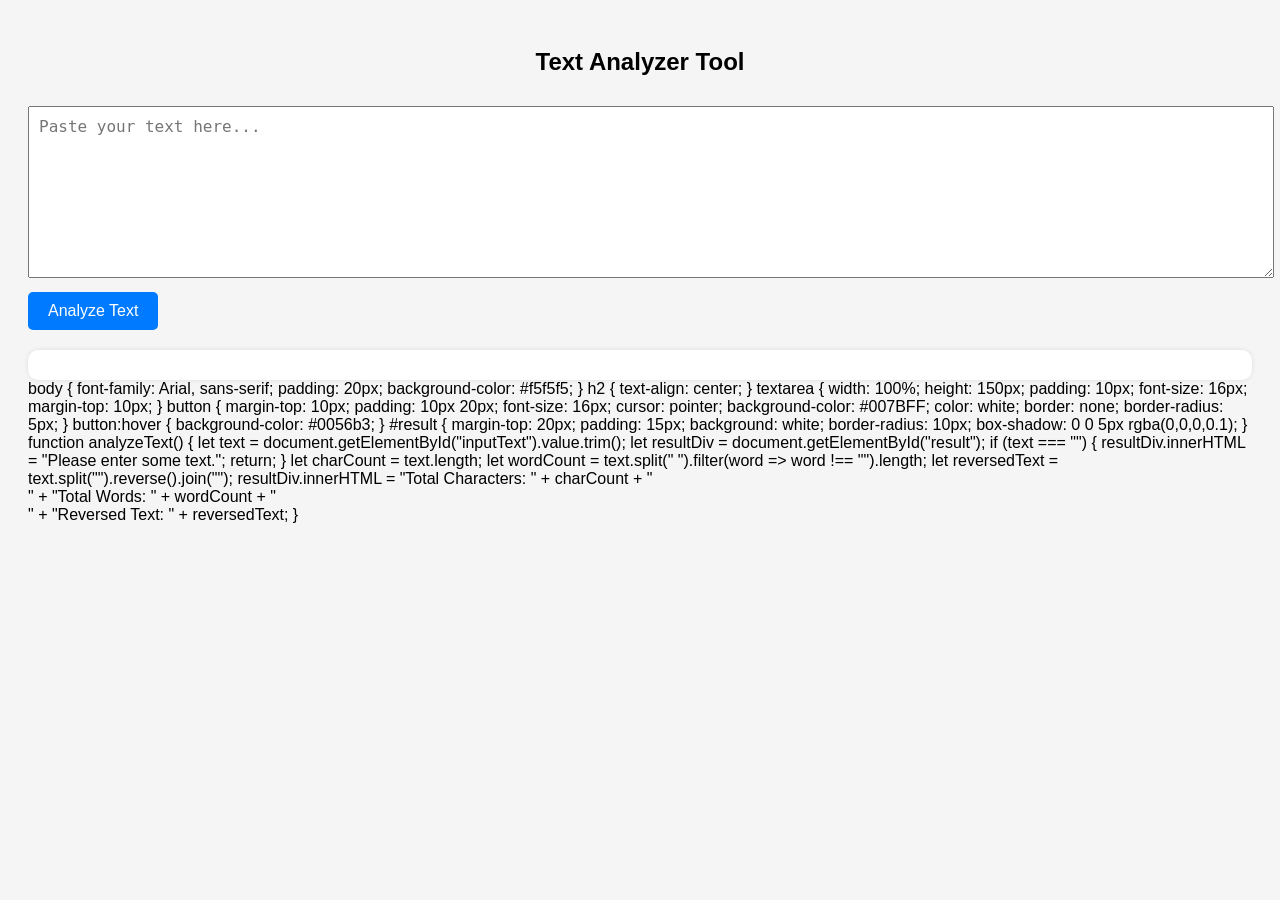
<file: Practice/index.html>
<!DOCTYPE html>
<html lang="en">
<head>
    <meta charset="UTF-8">
    <title>Text Analyzer</title>
    <link rel="stylesheet" href="style.css">
</head>
<body>
 
    <h2>Text Analyzer Tool</h2>
 
    <textarea id="inputText" placeholder="Paste your text here..."></textarea>
   
    <button onclick="analyzeText()">Analyze Text</button>
 
    <div id="result"></div>
 
    <script src="script.js"></script>
 
</body>
</html>
 
body {
    font-family: Arial, sans-serif;
    padding: 20px;
    background-color: #f5f5f5;
}
 
h2 {
    text-align: center;
}
 
textarea {
    width: 100%;
    height: 150px;
    padding: 10px;
    font-size: 16px;
    margin-top: 10px;
}
 
button {
    margin-top: 10px;
    padding: 10px 20px;
    font-size: 16px;
    cursor: pointer;
    background-color: #007BFF;
    color: white;
    border: none;
    border-radius: 5px;
}
 
button:hover {
    background-color: #0056b3;
}
 
#result {
    margin-top: 20px;
    padding: 15px;
    background: white;
    border-radius: 10px;
    box-shadow: 0 0 5px rgba(0,0,0,0.1);
}
 
function analyzeText() {
    let text = document.getElementById("inputText").value.trim();
    let resultDiv = document.getElementById("result");
 
    if (text === "") {
        resultDiv.innerHTML = "Please enter some text.";
        return;
    }
 
    let charCount = text.length;
    let wordCount = text.split(" ").filter(word => word !== "").length;
 
    let reversedText = text.split("").reverse().join("");
 
    resultDiv.innerHTML =
        "Total Characters: " + charCount + "<br>" +
        "Total Words: " + wordCount + "<br>" +
        "Reversed Text: " + reversedText;
}
</file>
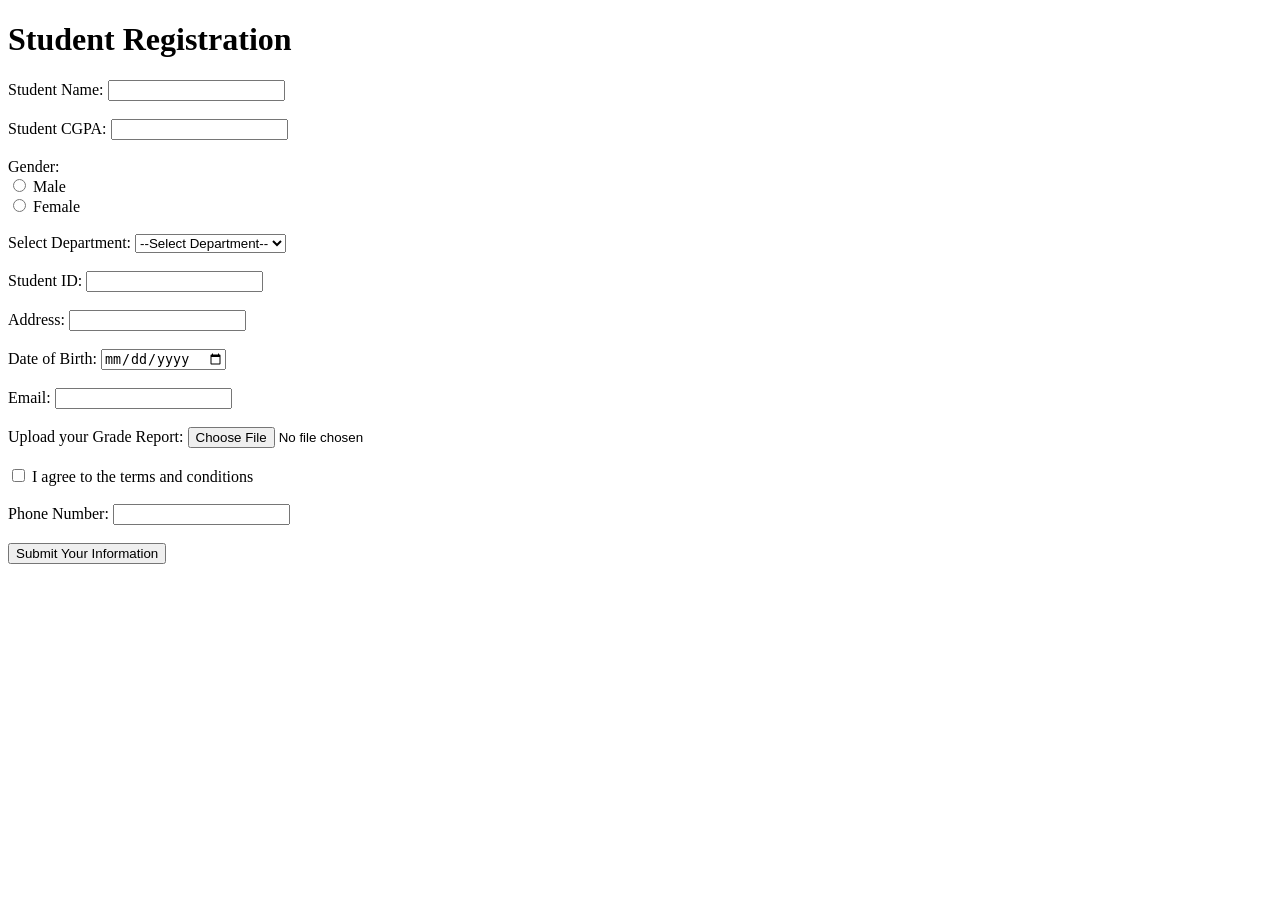
<file: Lab 01 Resubmit/Registration.html>
<!DOCTYPE html>
<html>
<head>
    <title>Registration Page</title>
</head>

<body>
    <h1>Student Registration</h1>

    <form>
        <label for="name">Student Name:</label>
        <input type="text" id="name" name="name">
        <br><br>

        <label for="cgpa">Student CGPA:</label>
        <input type="number" id="cgpa" name="cgpa" step="0.01">
        <br><br>

        <label>Gender:</label><br>
        <input type="radio" id="male" name="gender" value="Male">
        <label for="male">Male</label>
        <br>
        <input type="radio" id="female" name="gender" value="Female">
        <label for="female">Female</label>
        <br><br>

        <label for="department">Select Department:</label>
        <select id="department" name="department">
            <option value="">--Select Department--</option>
            <option value="CSE">CSE</option>
            <option value="EEE">EEE</option>
            <option value="BBA">BBA</option>
            <option value="ENG">English</option>
        </select>
        <br><br>

        <label for="studentid">Student ID:</label>
        <input type="number" id="studentid" name="studentid">
        <br><br>

        <label for="address">Address:</label>
        <input type="text" id="address" name="address">
        <br><br>

        
        <label for="dateofbirth">Date of Birth:</label>
        <input type="date" id="dateofbirth" name="dateofbirth">
        <br><br>

        
        <label for="email">Email:</label>
        <input type="email" id="email" name="email">
        <br><br>

        
        <label for="uploadyourgradereport">Upload your Grade Report:</label>
        <input type="file" id="uploadyourgradereport" name="uploadyourgradereport">
        <br><br>

        
        <input type="checkbox" id="agreetermsandconditions" name="agreetermsandconditions">
        <label for="agreetermsandconditions">I agree to the terms and conditions</label>
        <br><br>

        
        <label for="phonenumber">Phone Number:</label>
        <input type="tel" id="phonenumber" name="phonenumber">
        <br><br>

        
        <input type="submit" id="submit" name="Datasubmit" value="Submit Your Information">
    </form>
</body>
</html>
</file>
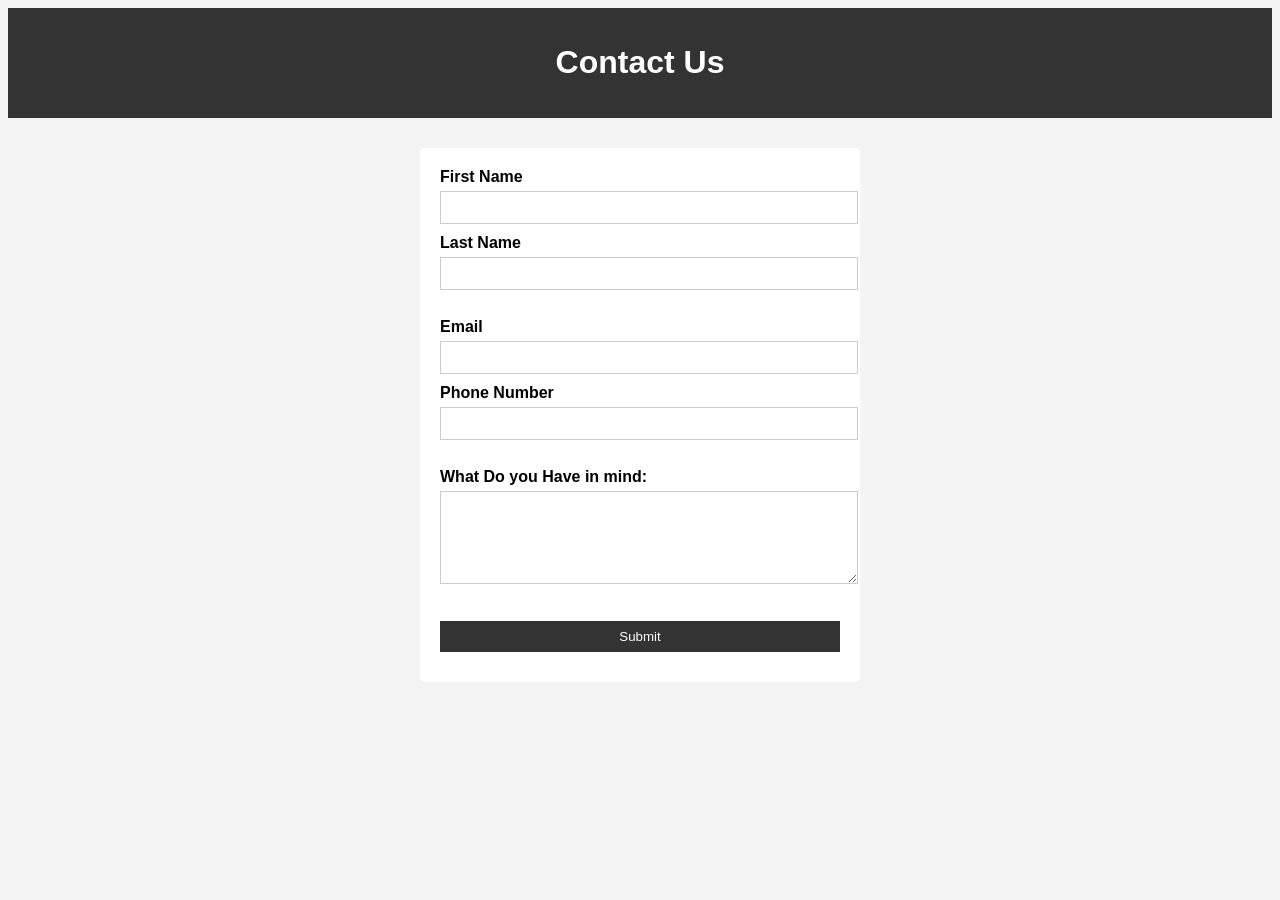
<file: Lab Performance/contact.html>
<!DOCTYPE HTML>
<html>

<head>
    <title>
        Contact us From
    </title>
    <link rel="stylesheet" href="style.css">
</head>

<body>

    <div class="Header">
        <h1>Contact Us</h1>
    </div>

    <form>

        <label for="First Name">First Name</label>
        <input type="text" name="First Name">

        <label for="Last Name">Last Name</label>
        <input type="text" name="Last Name">

        <br>
        <br>

        <label for="Email">Email</label>
        <input type="text" name="Email">

        <label for="Number">Phone Number</label>
        <input type="number" name="Number">

        <br>
        <br>

        <label for="Mind">What Do you Have in mind:</label>
        <textarea id="mind" rows="5" cols="10"></textarea>

        <br>
        <br>

        <label for="Submit"></label>
        <input type="submit" id="Submit">

    </form>

</body>
</html>
</file>
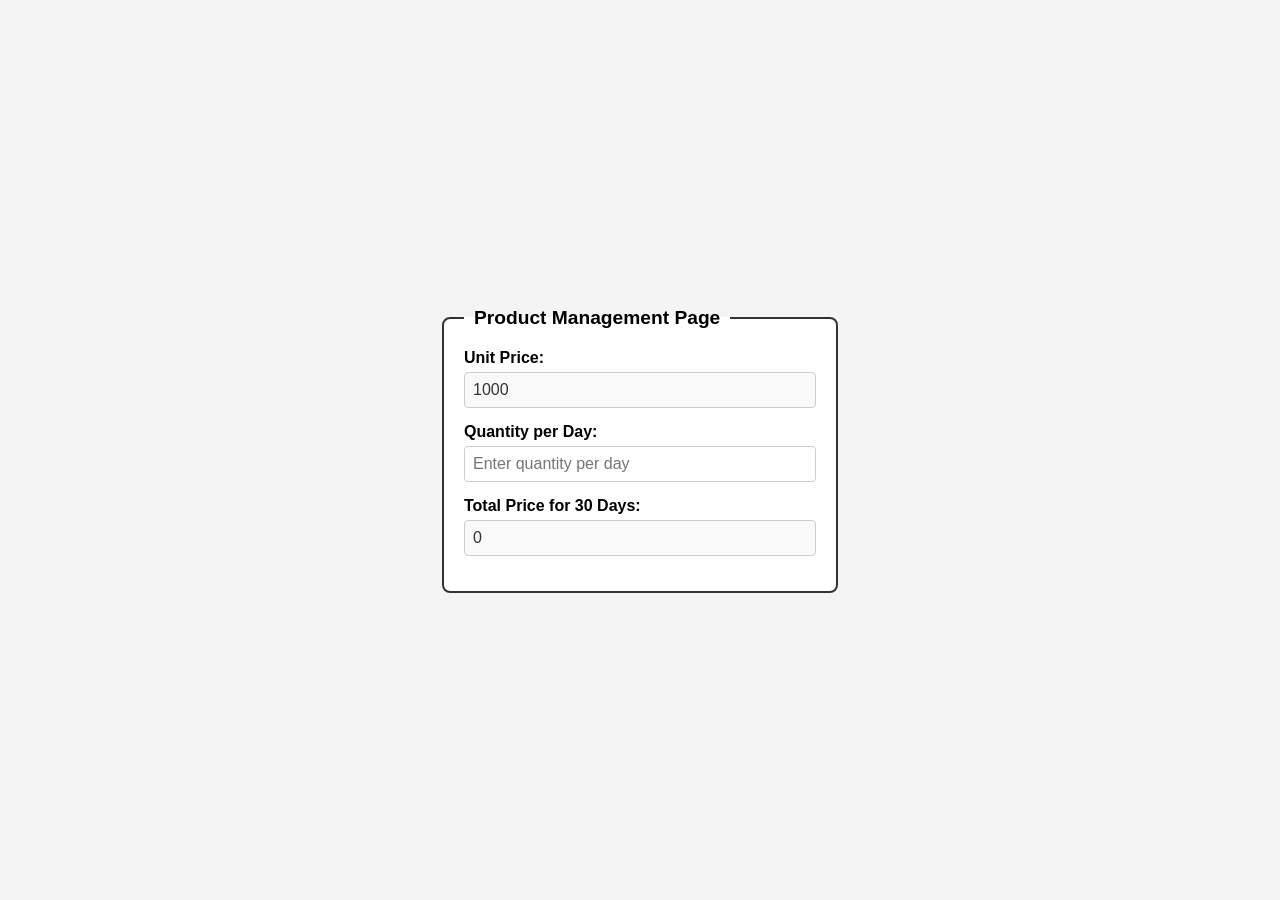
<file: Lab Performance_MID/page/page.html>
<!DOCTYPE html>
<html lang="en">
<head>
    <meta charset="UTF-8">
    <meta name="viewport" content="width=device-width, initial-scale=1.0">
    <title>Product Management Page</title>
    <link rel="stylesheet" href="/Lab Performance_MID/Design/Style.css">
</head>
<body>

    <div class="container">
        <fieldset>
            <legend>Product Management Page</legend>

            <div class="form-group">
                <label for="unitPrice">Unit Price:</label>
                <input type="number" id="unitPrice" value="1000" disabled>
            </div>

            <div class="form-group">
                <label for="quantity">Quantity per Day:</label>
                <input type="number" id="quantity" placeholder="Enter quantity per day" min="0">
            </div>

            <div class="form-group">
                <label for="totalPrice">Total Price for 30 Days:</label>
                <input type="number" id="totalPrice" value="0" readonly>
            </div>
        </fieldset>
    </div>

    <script src="/Lab Performance_MID/JS/script.js"></script>
</body>
</html>
</file>
<file: Practice/style.css>
body {
    font-family: Arial, sans-serif;
    padding: 20px;
    background-color: #f5f5f5;
}
 
h2 {
    text-align: center;
}
 
textarea {
    width: 100%;
    height: 150px;
    padding: 10px;
    font-size: 16px;
    margin-top: 10px;
}
 
button {
    margin-top: 10px;
    padding: 10px 20px;
    font-size: 16px;
    cursor: pointer;
    background-color: #007BFF;
    color: white;
    border: none;
    border-radius: 5px;
}
 
button:hover {
    background-color: #0056b3;
}
 
#result {
    margin-top: 20px;
    padding: 15px;
    background: white;
    border-radius: 10px;
    box-shadow: 0 0 5px rgba(0,0,0,0.1);
}
</file>
<file: Lab Performance/style.css>
body{
    font-family: Arial, Helvetica, sans-serif;
    background-color: #f4f4f4;
}

.Header{
    text-align: center;
    background-color: #333;
    color: white;
    padding: 15px;
}

form{
    background-color: white;
    width: 400px;
    margin: 30px auto;
    padding: 20px;
    border-radius: 5px;
}

label{
    font-weight: bold;
}

input, textarea{
    width: 100%;
    padding: 8px;
    margin-top: 5px;
    margin-bottom: 10px;
    border: 1px solid #ccc;
}

input[type="submit"]{
    background-color: #333;
    color: white;
    border: none;
    cursor: pointer;
}

input[type="submit"]:hover{
    background-color: #555;
}
</file>
<file: Lab Performance_MID/Design/Style.css>
body {
    font-family: Arial, sans-serif;
    display: flex;
    justify-content: center;
    align-items: center;
    height: 100vh;
    margin: 0;
    background-color: #f4f4f4;
}

.container {
    width: 400px;
}

fieldset {
    border: 2px solid #333;
    border-radius: 8px;
    padding: 20px;
    background-color: #fff;
}

legend {
    font-weight: bold;
    font-size: 1.2rem;
    padding: 0 10px;
}

.form-group {
    margin-bottom: 15px;
}

label {
    display: block;
    font-weight: bold;
    margin-bottom: 5px;
}

input {
    width: 100%;
    padding: 8px;
    border: 1px solid #ccc;
    border-radius: 4px;
    font-size: 1rem;
    box-sizing: border-box;
}

input:disabled,
input[readonly] {
    background-color: #f9f9f9;
    color: #333;
}
</file>
